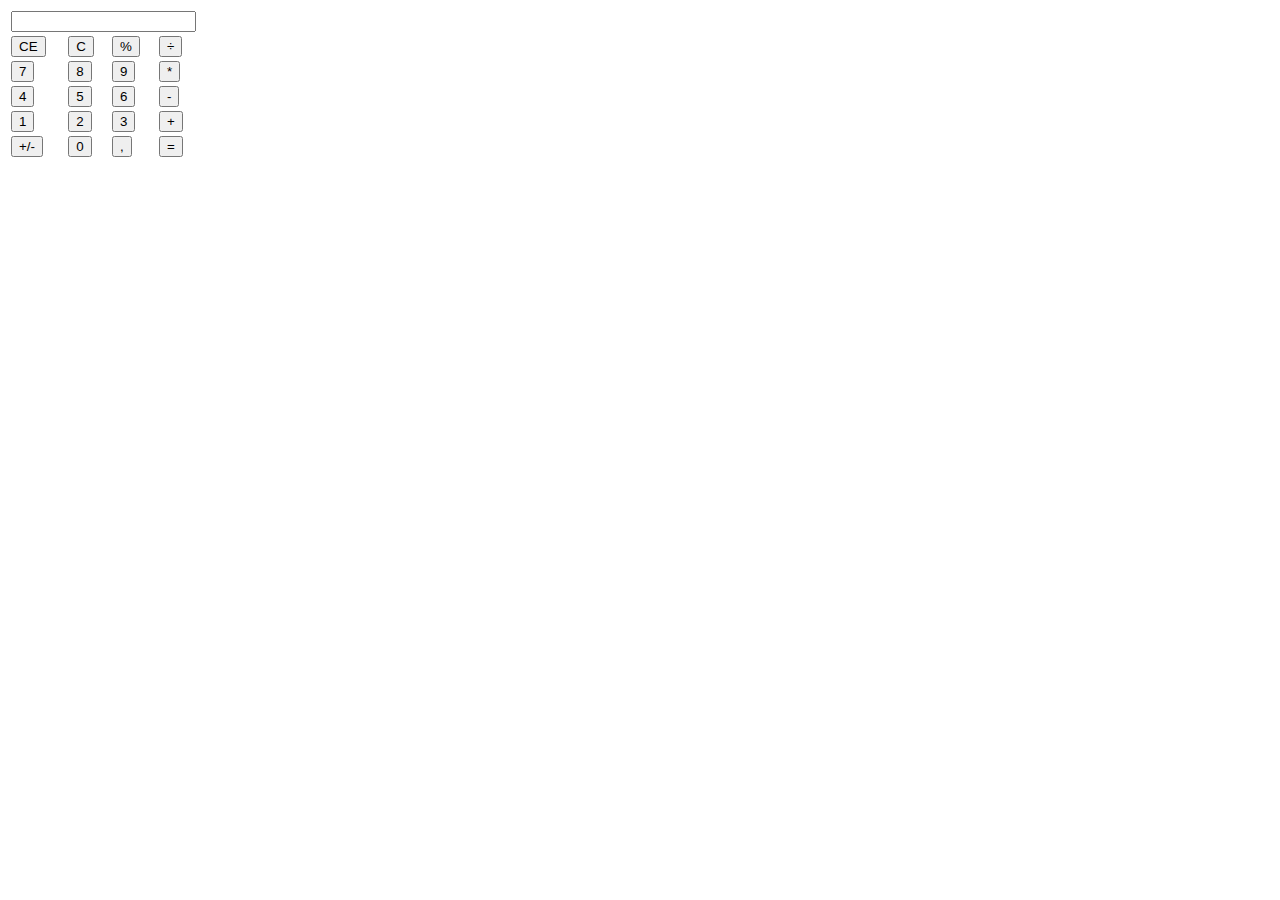
<file: <!DOCTYPE html>.html>
<!DOCTYPE html> 
<html lang="en"> 
    <head> 
        <meta charset="UTF-8">
        <meta name="viewport" content="width=device-width, initial-scale=1.0">
    </head>
  
<head> 
    <title>Calculator</title> 
      </head> 
<body> 
  
    <table id="Calculator"> 
        <tr> 
            <td colspan="4"> 
                <input type="text" id="result"> 
            </td> 
        </tr> 
        <tr> 
            <td><input type="button" value="CE"></td> 
            <td><input type="button" value="C"></td> 
            <td><input type="button" value="%"></td> 
            <td><input type="button" value="÷"></td> 
        </tr> 
        <tr> 
            <td><input type="button" value="7"></td> 
            <td><input type="button" value="8"></td> 
            <td><input type="button" value="9"></td> 
            <td><input type="button" value="*"></td> 
        </tr> 
        <tr> 
            <td><input type="button" value="4"></td> 
            <td><input type="button" value="5"></td> 
            <td><input type="button" value="6"></td> 
            <td><input type="button" value="-"></td> 
        </tr> 
        <tr> 
            <td><input type="button" value="1"></td> 
            <td><input type="button" value="2"></td> 
            <td><input type="button" value="3"></td> 
            <td><input type="button" value="+"></td> 
        </tr> 
        <tr> 
            <td><input type="button" value="+/-"></td> 
            <td><input type="button" value="0"></td> 
            <td><input type="button" value=","></td> 
            <td><input type="button" value="="></td> 
        </tr> 
    </table> 
</body> 
  
</html>
</file>
